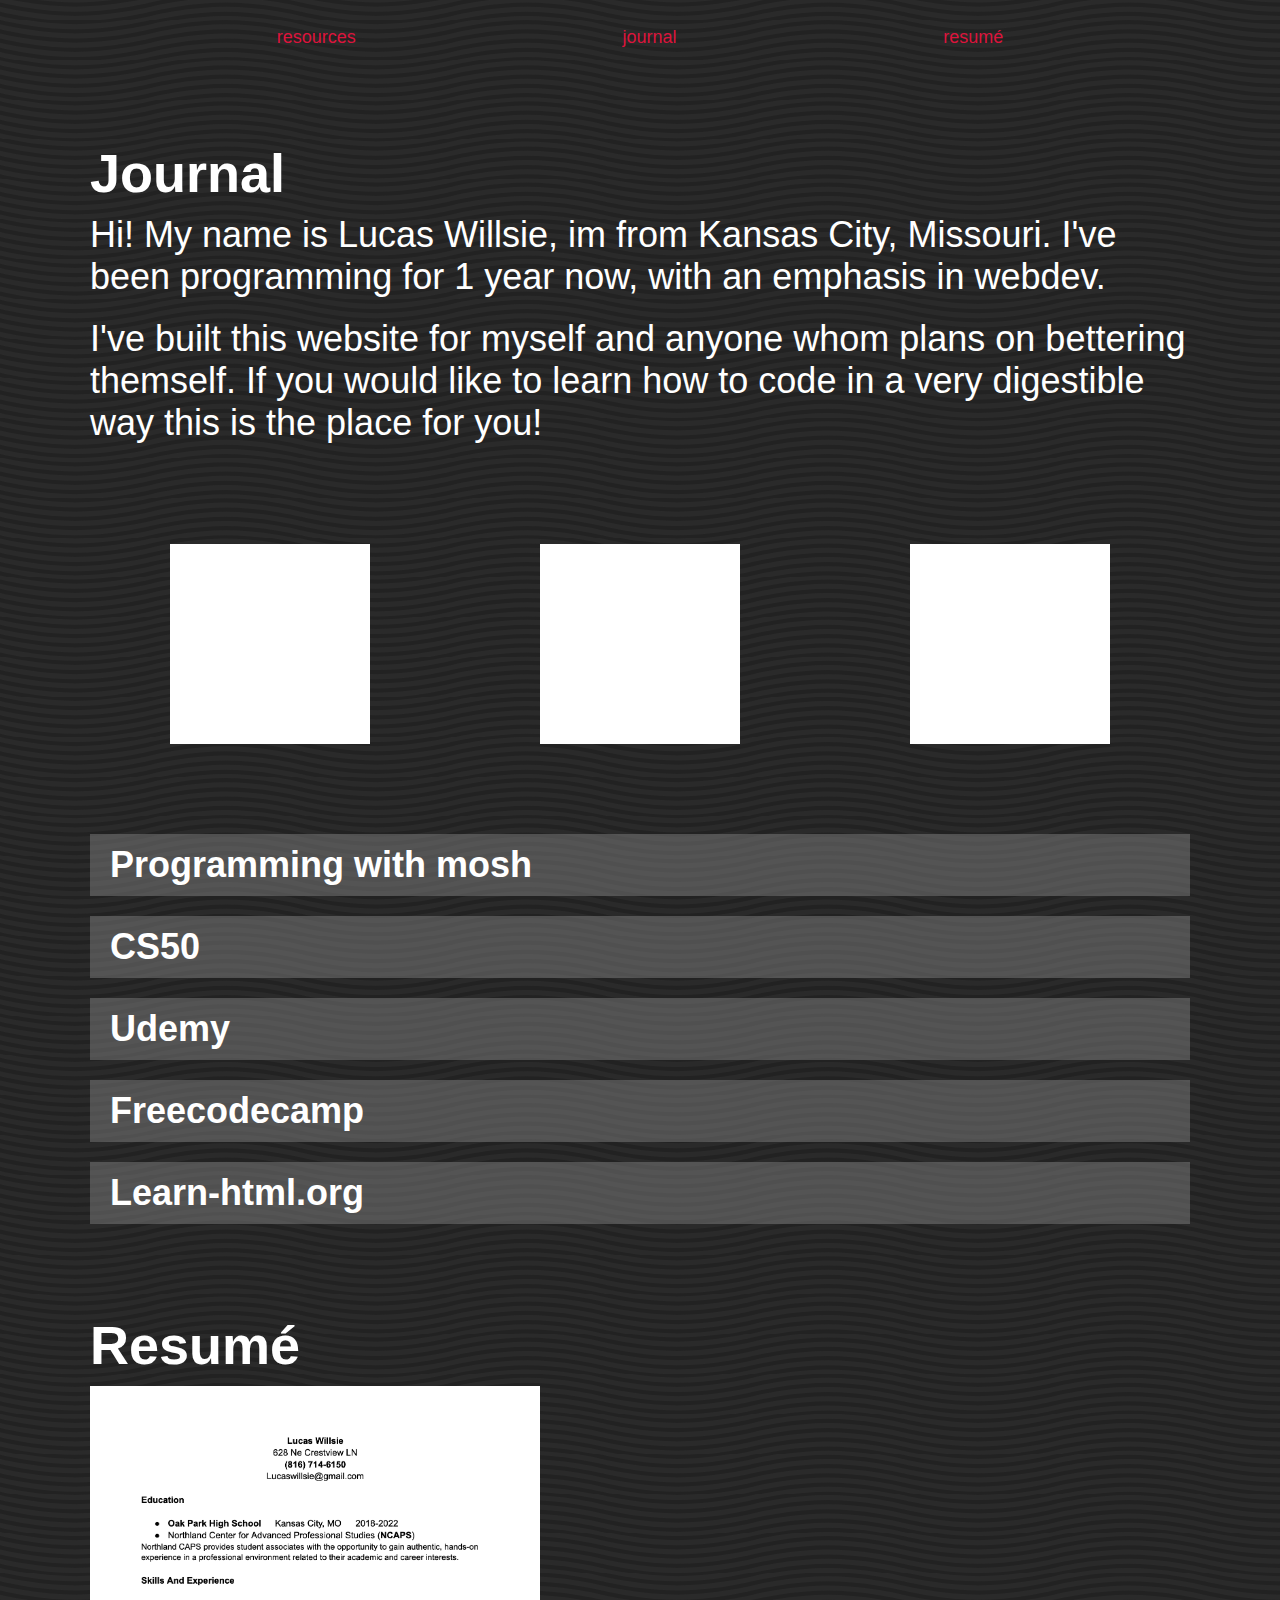
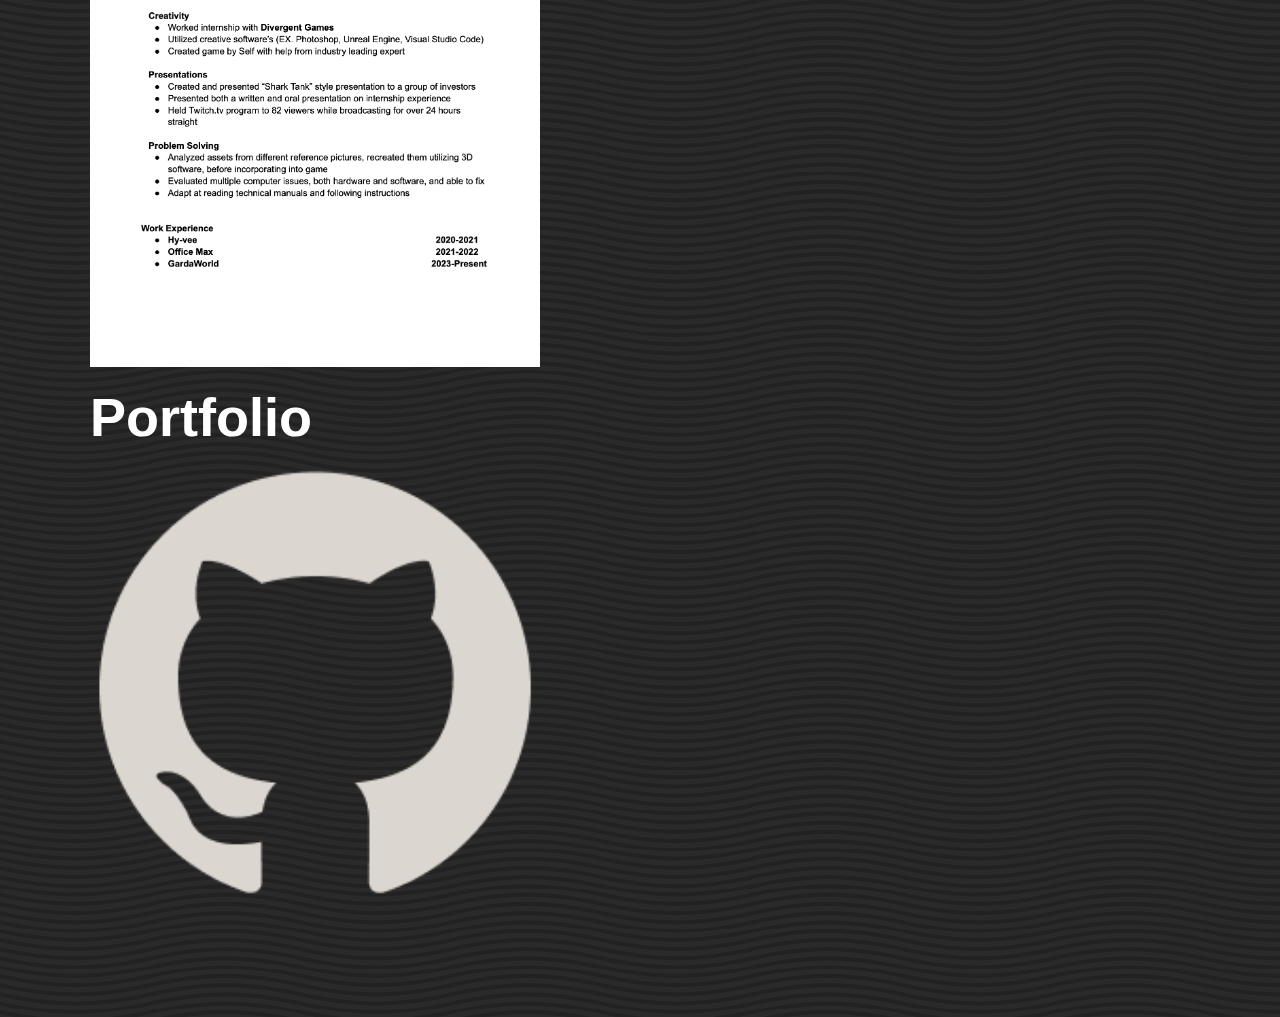
<file: index.html>
<!DOCTYPE html>
<html lang="en">
<head>
    <meta charset="UTF-8">
    <meta name="viewport" content="width=device-width, initial-scale=1.0">
    <link rel="stylesheet" href="styles.css">
    <title>Lucas Willsie Resumé</title>
</head>
<body>
    <div class="navMenu">
        <div class="resourcesNav"><a href="#resources">resources</a></div>
        <div class="journalNav"><a href="#journal">journal</a></div>
        <div class="resumeNav"><a href="#resume">resumé</a></div>
    </div>
    <div class="journal">
        <h2 style="font-size: 6vh;">Journal</h2>
        <p>Hi! My name is Lucas Willsie, im from Kansas City, Missouri. I've been programming for 1 year now, with an emphasis in webdev.</p>
        <p>I've built this website for myself and anyone whom plans on bettering themself. If you would like to learn how to code in a very digestible way this is the place for you!</p>
    </div>
    <div class="pathway">
        <div class="gameDev"></div>
        <div class="appDev"></div>
        <div class="webDev"></div>
    </div>
    <div class="resources" id="resources">
        <a href="https://www.youtube.com/@programmingwithmosh" target="_blank" rel="noopener" rel="noreferrer">
            <div class="card" id="programmingWithMosh"><h1>Programming with mosh</h1></div>
        </a>
        <a href="https://www.youtube.com/watch?v=LfaMVlDaQ24&t=20s" target="_blank" rel="noopener" rel="noreferrer">
            <div class="card" id="CS50"><h1>CS50</h1></div>
        </a>
        <a href="https://gale.udemy.com/organization/home/" target="_blank" rel="noopener" rel="noreferrer">
            <div class="card" id="Udemy"><h1>Udemy</h1></div>
        </a>
        <a href="https://www.freecodecamp.org/" target="_blank" rel="noopener" rel="noreferrer">
            <div class="card" id="Freecodecamp"><h1>Freecodecamp</h1></div>
        </a>
        <a href="https://learn-html.org/" target="_blank" rel="noopener" rel="noreferrer">
            <div class="card" id="Learn-HTML.org"><h1>Learn-html.org</h1></div>
        </a>
    </div>
    <div class="resume">
        <h2 style="font-size: 6vh;">Resumé</h2>
        <img src="/images/resume.png" alt="resume">
        <h2 style="font-size: 6vh;">Portfolio</h2>
        <img src="/images/github-mark.png" alt="githublogo" class="githublogo">
    </div>
</body>
</html>
</file>
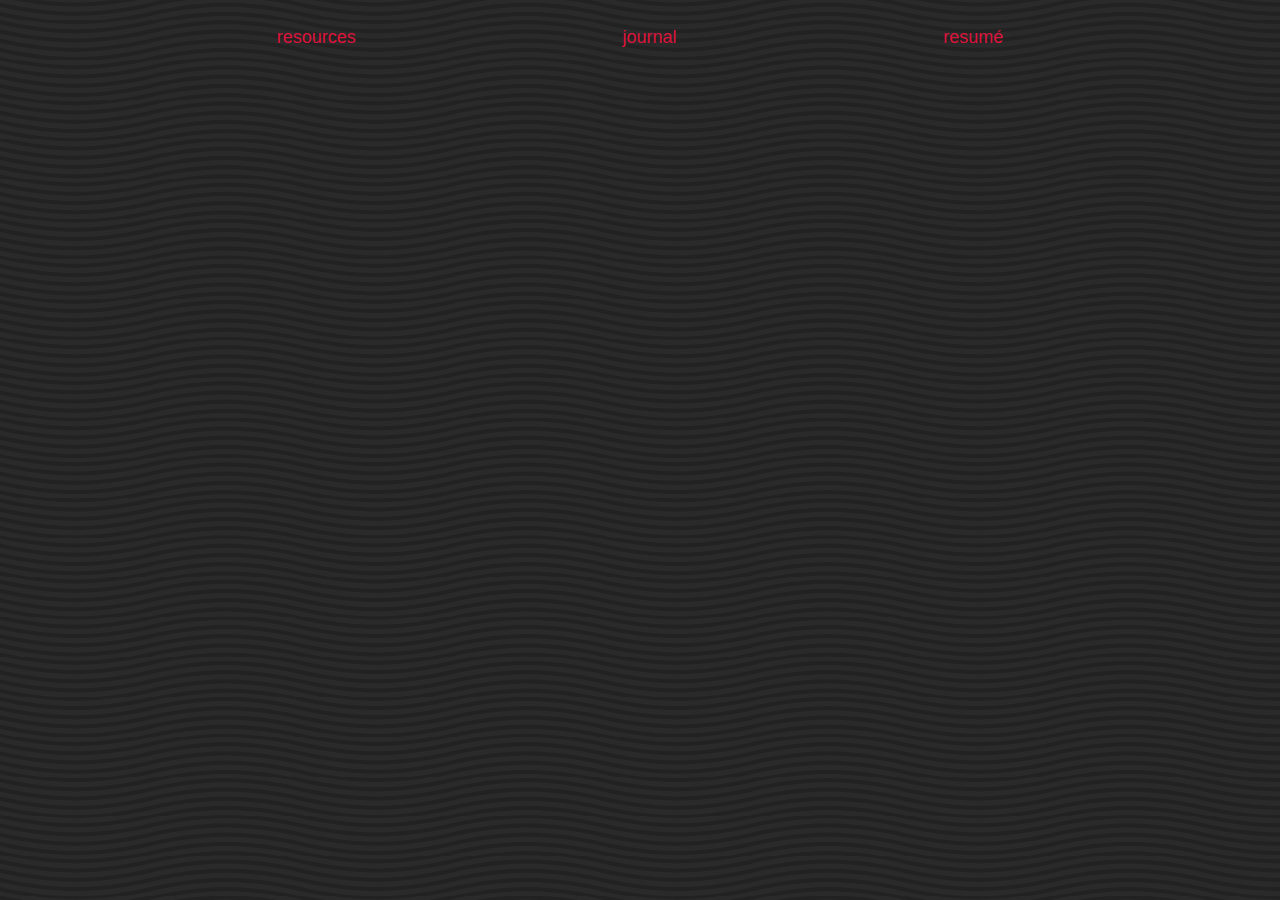
<file: appdev.html>
<!DOCTYPE html>
<html lang="en">
<head>
    <meta charset="UTF-8">
    <meta name="viewport" content="width=device-width, initial-scale=1.0">
    <link rel="stylesheet" href="styles.css">
    <title>Document</title>
</head>
<body>
    <div class="navMenu">
        <div class="resourcesNav"><a href="#resources">resources</a></div>
        <div class="journalNav"><a href="#journal">journal</a></div>
        <div class="resumeNav"><a href="#resume">resumé</a></div>
    </div>
</body>
</html>
</file>
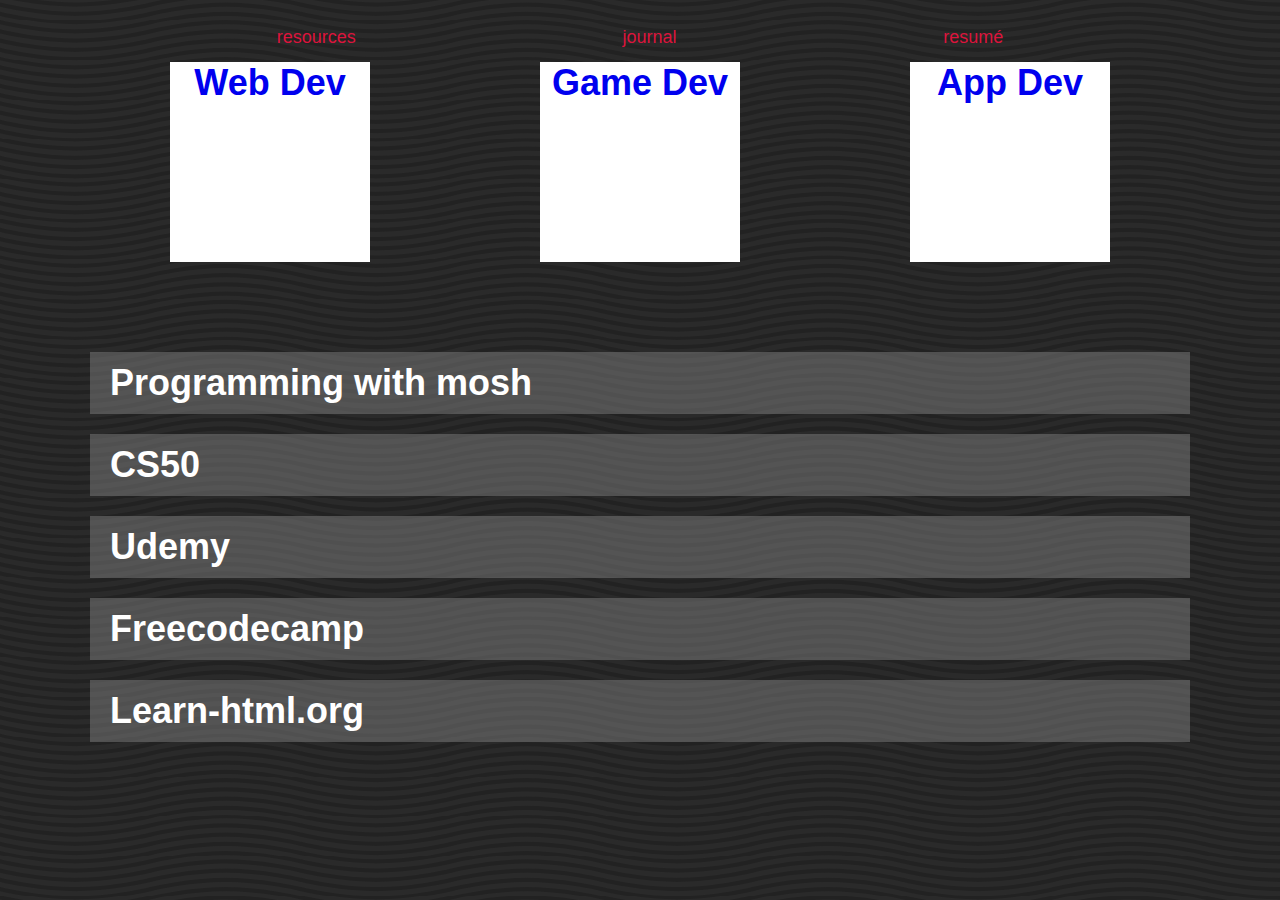
<file: webdev.html>
<!DOCTYPE html>
<html lang="en">
<head>
    <meta charset="UTF-8">
    <meta name="viewport" content="width=device-width, initial-scale=1.0">
    <link rel="stylesheet" href="styles.css">
    <title>Document</title>
</head>
<body>
    <div class="navMenu">
        <div class="resourcesNav"><a href="#resources">resources</a></div>
        <div class="journalNav"><a href="#journal">journal</a></div>
        <div class="resumeNav"><a href="#resume">resumé</a></div>
    </div>
    <div class="pathway">
        <a href="webdev.html"><div class="webDev"><h1>Web Dev</h1></div></a>
        <a href="gamedev.html"><div class="gameDev"><h1>Game Dev</h1></div></a>
        <a href="appdev.html"><div class="appDev"><h1>App Dev</h1></div></a>
    </div>
    <div class="resources" id="resources">
        <a href="https://www.youtube.com/@programmingwithmosh" target="_blank" rel="noopener" rel="noreferrer">
            <div class="card" id="programmingWithMosh"><h1>Programming with mosh</h1></div>
        </a>
        <a href="https://www.youtube.com/watch?v=LfaMVlDaQ24&t=20s" target="_blank" rel="noopener" rel="noreferrer">
            <div class="card" id="CS50"><h1>CS50</h1></div>
        </a>
        <a href="https://gale.udemy.com/organization/home/" target="_blank" rel="noopener" rel="noreferrer">
            <div class="card" id="Udemy"><h1>Udemy</h1></div>
        </a>
        <a href="https://www.freecodecamp.org/" target="_blank" rel="noopener" rel="noreferrer">
            <div class="card" id="Freecodecamp"><h1>Freecodecamp</h1></div>
        </a>
        <a href="https://learn-html.org/" target="_blank" rel="noopener" rel="noreferrer">
            <div class="card" id="Learn-HTML.org"><h1>Learn-html.org</h1></div>
        </a>
    </div>
</body>
</html>
</file>
<file: styles.css>
* {
    padding: 0px;
    margin: 0px;
    font-size: 4vh;
    font-family: sans-serif;
}

body {
    background-color: #2a2a2a;
    background-image: url("data:image/svg+xml,%3Csvg xmlns='http://www.w3.org/2000/svg' width='301' height='36.1' viewBox='0 0 1000 120'%3E%3Cg fill='none' stroke='%23222' stroke-width='13.8' %3E%3Cpath d='M-500 75c0 0 125-30 250-30S0 75 0 75s125 30 250 30s250-30 250-30s125-30 250-30s250 30 250 30s125 30 250 30s250-30 250-30'/%3E%3Cpath d='M-500 45c0 0 125-30 250-30S0 45 0 45s125 30 250 30s250-30 250-30s125-30 250-30s250 30 250 30s125 30 250 30s250-30 250-30'/%3E%3Cpath d='M-500 105c0 0 125-30 250-30S0 105 0 105s125 30 250 30s250-30 250-30s125-30 250-30s250 30 250 30s125 30 250 30s250-30 250-30'/%3E%3Cpath d='M-500 15c0 0 125-30 250-30S0 15 0 15s125 30 250 30s250-30 250-30s125-30 250-30s250 30 250 30s125 30 250 30s250-30 250-30'/%3E%3Cpath d='M-500-15c0 0 125-30 250-30S0-15 0-15s125 30 250 30s250-30 250-30s125-30 250-30s250 30 250 30s125 30 250 30s250-30 250-30'/%3E%3Cpath d='M-500 135c0 0 125-30 250-30S0 135 0 135s125 30 250 30s250-30 250-30s125-30 250-30s250 30 250 30s125 30 250 30s250-30 250-30'/%3E%3C/g%3E%3C/svg%3E");
}

.navMenu {
    display: flex;
    justify-content: space-evenly;
    margin: 10px;
}

.navMenu a  { 
    text-decoration: none;
    color: crimson;
    font-size: large;
}

.navMenu a:hover {
    color: white;
}

/*for the cards this makes a link to websites 
frequently used but also adds a hover effect
that turns the bg color crimson*/

.resources {
    display: flex;
    gap: 20px;
    margin: 10vh;
    flex-direction: column;
}

.resources a {
    text-decoration: none;
}

.card  {
    color: white;
    display: flex;
    flex-basis: 10vh;
    background-color: rgba(125, 125, 125, 50%);
    align-items: center;
    padding: 10px 20px;
}

.card:hover {
    flex-basis: 20vh;
    background-color: crimson;
    padding: 20px 20px;
}

/*gives a bit of a gap for the text to be more
readable and makes the text color white*/

.journal {
    margin: 10vh;
    color: white;
}

.journal p {
    padding: 10px 0px;
}

/*this effects the h2 and the img*/

.resume {
    margin: 10vh;
    color: white;
}


.resume img {
    width: 50vh;
    padding: 10px 0px;
}

/*This is the github and other ways to 
connect with me likevia instagram and youtube*/

.githublogo {
    filter: invert(100%)
}

/*This will make the website more responsive for
tablet and phone users*/

@media (max-width: 480px) {
    * {
        font-size: 3vh;
    }

    .resume img {
        width: 70vw;
    }
}

/*PathWay icons and ancors that creating a "class"
to start with*/


.pathway {
    display: flex;
    flex-wrap: nowrap;
    justify-content: space-evenly;
}

.pathway > * {
    background-color: white;
    width: 200px;
    height: 200px;
}

.pathway a {
    text-decoration: none;
    text-align: center;
}

@media (max-width: 620px) {
    .pathway > * {
        width: 30vw;
        height: 30vw;
    }
}
</file>
